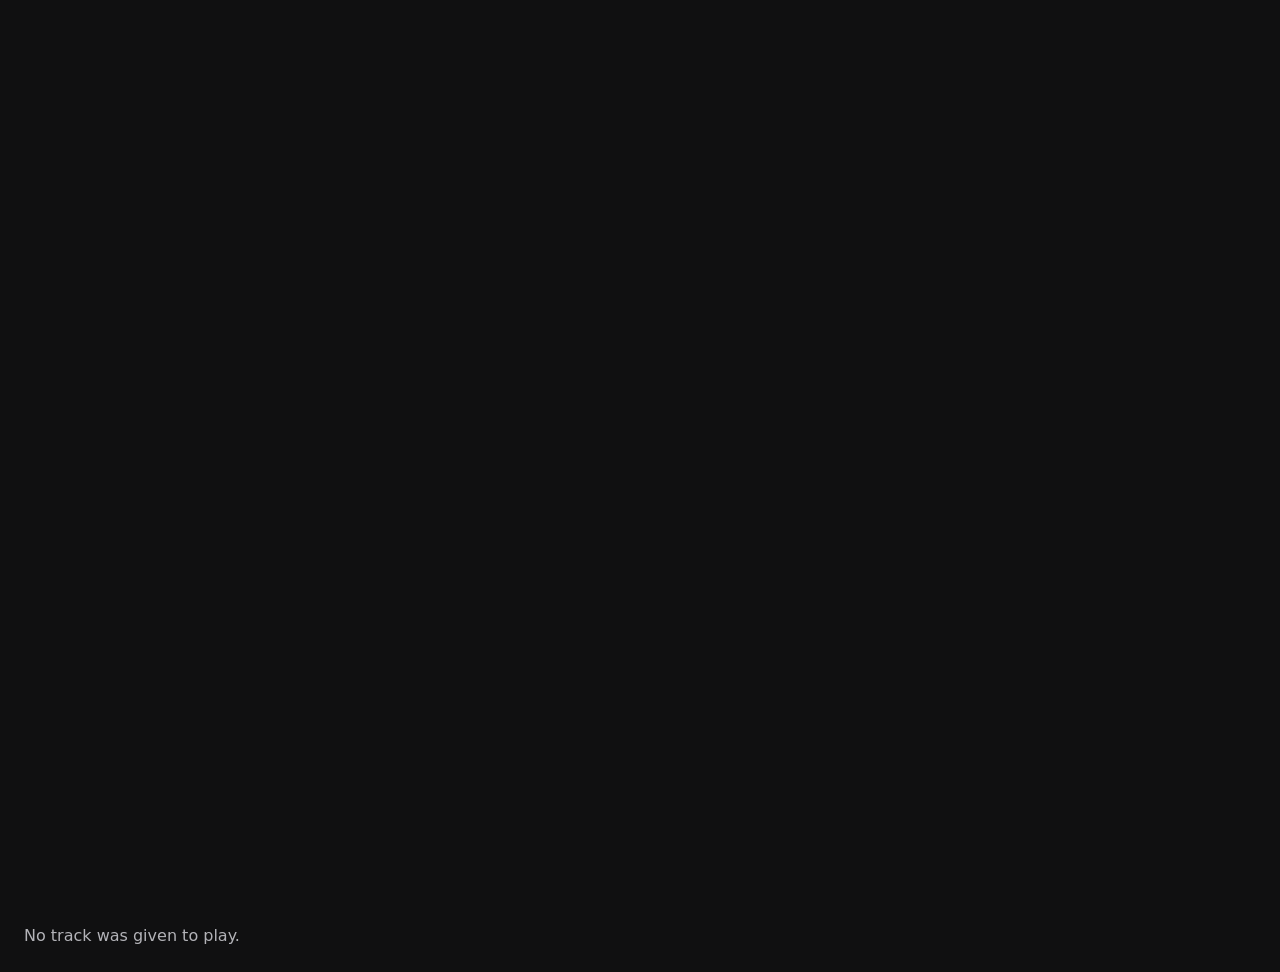
<file: web/players/soundcloud.html>
<!doctype html>
<html lang="en">
<head>
<meta charset="utf-8">
<meta name="viewport" content="width=device-width, initial-scale=1">
<title>musync: SoundCloud player</title>
<style>
  html, body { margin: 0; height: 100%; background: #101011; color: #B3B3B8; font: 16px/1.5 system-ui, sans-serif; }
  iframe { display: block; width: 100%; height: 100%; border: 0; }
  p { margin: 0; padding: 24px; }
</style>
</head>
<body>
<!--
  The musync app keeps this page out of sight and loads it once per song:
  players/soundcloud.html?track=/artist/track
  It plays that track in SoundCloud's own embeddable player and keeps a small
  record of what the player is doing (window.__mp) for the app to read.
-->
<iframe id="widget" allow="autoplay; encrypted-media" title="SoundCloud player"></iframe>
<p id="note" hidden></p>
<script src="https://w.soundcloud.com/player/api.js"></script>
<script>
(function () {
  var mp = window.__mp = { url: '', ready: false, t: 0, d: 0, paused: true, ended: false, error: '' };
  var frame = document.getElementById('widget'), note = document.getElementById('note'), widget = null;
  function fail(text) { mp.error = text; note.textContent = text; note.hidden = false; frame.hidden = true; }

  var path = '';
  try { path = new URLSearchParams(location.search).get('track') || ''; } catch (e) { path = ''; }
  if (!/^\/[^\/?#\s]+\/[^\/?#\s]+$/.test(path)) return fail('No track was given to play.');
  if (!window.SC || !SC.Widget) return fail('SoundCloud’s player did not load. Check the connection.');

  mp.url = path;
  frame.src = 'https://w.soundcloud.com/player/?url=' + encodeURIComponent('https://soundcloud.com' + path)
    + '&auto_play=true&hide_related=true&show_comments=false&show_teaser=false&visual=true';
  widget = SC.Widget(frame);
  var E = SC.Widget.Events;
  function length() { widget.getDuration(function (d) { if (d > 0) mp.d = Math.round(d); }); }
  widget.bind(E.READY, function () { mp.ready = true; length(); widget.play(); });
  widget.bind(E.PLAY, function () { mp.paused = false; mp.ended = false; length(); });
  widget.bind(E.PAUSE, function () { mp.paused = true; });
  widget.bind(E.FINISH, function () { mp.ended = true; mp.paused = true; });
  widget.bind(E.PLAY_PROGRESS, function (e) { mp.t = Math.round(e.currentPosition); if (!mp.d) length(); });
  widget.bind(E.SEEK, function (e) { mp.t = Math.round(e.currentPosition); });
  widget.bind(E.ERROR, function () { mp.error = 'SoundCloud could not play this track.'; });

  window.__mp_cmd = function (what, ms) {
    if (!widget) return;
    if (what === 'pause') widget.pause();
    else if (what === 'play') widget.play();
    else if (what === 'seek') { widget.seekTo(ms); mp.t = ms; }
  };
})();
</script>
</body>
</html>
</file>
